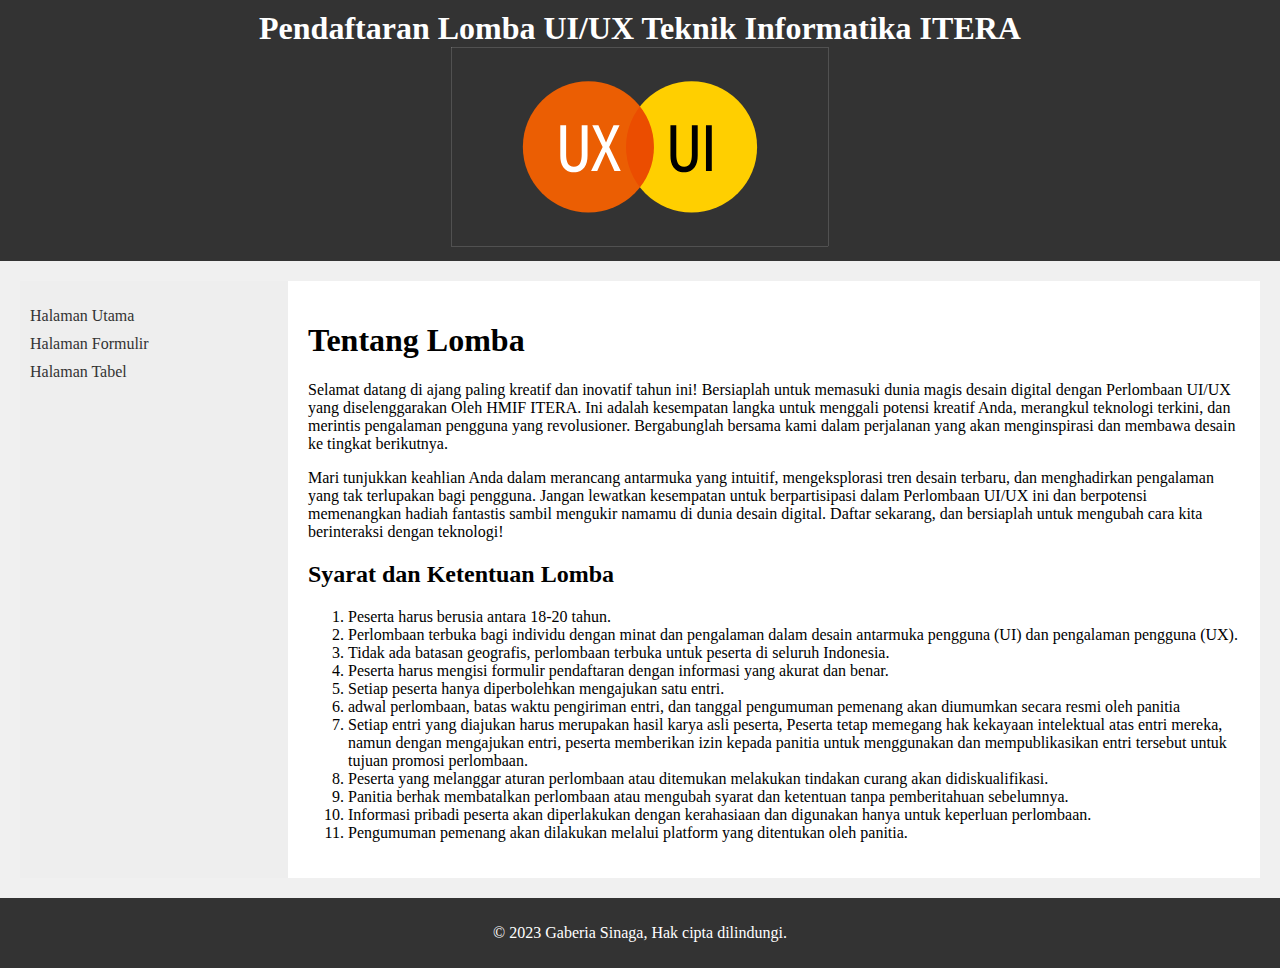
<file: Index.html>
<!DOCTYPE html>
<html lang="en">
<head>
    <meta charset="UTF-8">
    <title>Halaman Utama</title>
    <link rel="stylesheet" href="stylee.css">
</head>
<body>
    <header>
        <h1>Pendaftaran Lomba UI/UX Teknik Informatika ITERA</h1>
        <img src="logo.svg" alt="Logo Website" height="200" width="400">
    </header>
    <div class="body">
        <aside>
            <nav>
                <ul>
                    <li><a href="Index.html">Halaman Utama</a></li>
                    <li><a href="Formulir.html">Halaman Formulir</a></li>
                    <li><a href="Tabel.html">Halaman Tabel</a></li>
                </ul>
            </nav>
        </aside>
        <main>
            <h1>Tentang Lomba</h1>
            <p>Selamat datang di ajang paling kreatif dan inovatif tahun ini! 
                Bersiaplah untuk memasuki dunia magis desain digital dengan Perlombaan UI/UX yang diselenggarakan Oleh HMIF ITERA.
                Ini adalah kesempatan langka untuk menggali potensi kreatif Anda, merangkul teknologi terkini, dan merintis pengalaman pengguna yang revolusioner. 
                Bergabunglah bersama kami dalam perjalanan yang akan menginspirasi dan membawa desain ke tingkat berikutnya.</p>
            <p>Mari tunjukkan keahlian Anda dalam merancang antarmuka yang intuitif, mengeksplorasi tren desain terbaru, dan menghadirkan pengalaman yang tak terlupakan bagi pengguna. 
                Jangan lewatkan kesempatan untuk berpartisipasi dalam Perlombaan UI/UX ini dan berpotensi memenangkan hadiah fantastis sambil mengukir namamu di dunia desain digital. 
                Daftar sekarang, dan bersiaplah untuk mengubah cara kita berinteraksi dengan teknologi!</p>
            <h2>Syarat dan Ketentuan Lomba</h2>
            <ol>
                <li>Peserta harus berusia antara 18-20 tahun.</li>
                <li>Perlombaan terbuka bagi individu dengan minat dan pengalaman dalam desain antarmuka pengguna (UI) dan pengalaman pengguna (UX).</li>
                <li>Tidak ada batasan geografis, perlombaan terbuka untuk peserta di seluruh Indonesia.</li>
                <li>Peserta harus mengisi formulir pendaftaran dengan informasi yang akurat dan benar.</li>
                <li>Setiap peserta hanya diperbolehkan mengajukan satu entri.</li>
                <li>adwal perlombaan, batas waktu pengiriman entri, dan tanggal pengumuman pemenang akan diumumkan secara resmi oleh panitia</li>
                <li>Setiap entri yang diajukan harus merupakan hasil karya asli peserta, Peserta tetap memegang hak kekayaan intelektual atas entri mereka, namun dengan mengajukan entri, peserta memberikan izin kepada panitia untuk menggunakan dan mempublikasikan entri tersebut untuk tujuan promosi perlombaan.</li>
                <li>Peserta yang melanggar aturan perlombaan atau ditemukan melakukan tindakan curang akan didiskualifikasi.</li>
                <li>Panitia berhak membatalkan perlombaan atau mengubah syarat dan ketentuan tanpa pemberitahuan sebelumnya.</li>
                <li>Informasi pribadi peserta akan diperlakukan dengan kerahasiaan dan digunakan hanya untuk keperluan perlombaan.</li>
                <li>Pengumuman pemenang akan dilakukan melalui platform yang ditentukan oleh panitia.</li>
            </ol>
        </main>
    </div>
    <footer>
        <p>&copy; 2023 Gaberia Sinaga, Hak cipta dilindungi.</p>
    </footer>
</body>
</html>
</file>
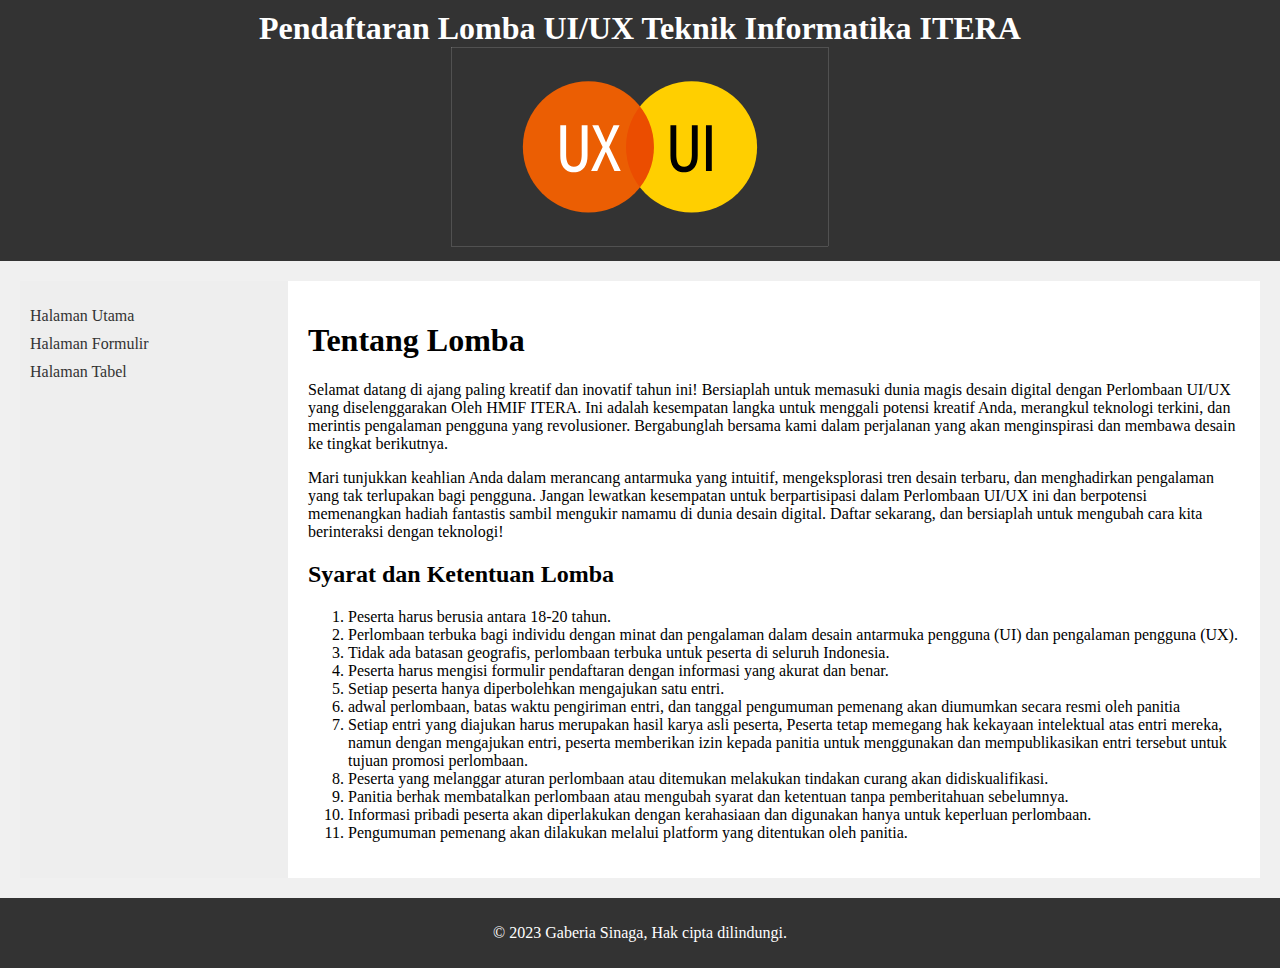
<file: Halaman_Utama.html>
<!DOCTYPE html>
<html lang="en">
<head>
    <meta charset="UTF-8">
    <title>Halaman Utama</title>
    <link rel="stylesheet" href="stylee.css">
</head>
<body>
    <header>
        <h1>Pendaftaran Lomba UI/UX Teknik Informatika ITERA</h1>
        <img src="logo.svg" alt="Logo Website" height="200" width="400">
    </header>
    <div class="body">
        <aside>
            <nav>
                <ul>
                    <li><a href="Halaman_Utama.html">Halaman Utama</a></li>
                    <li><a href="Formulir.html">Halaman Formulir</a></li>
                    <li><a href="Tabel.html">Halaman Tabel</a></li>
                </ul>
            </nav>
        </aside>
        <main>
            <h1>Tentang Lomba</h1>
            <p>Selamat datang di ajang paling kreatif dan inovatif tahun ini! 
                Bersiaplah untuk memasuki dunia magis desain digital dengan Perlombaan UI/UX yang diselenggarakan Oleh HMIF ITERA.
                Ini adalah kesempatan langka untuk menggali potensi kreatif Anda, merangkul teknologi terkini, dan merintis pengalaman pengguna yang revolusioner. 
                Bergabunglah bersama kami dalam perjalanan yang akan menginspirasi dan membawa desain ke tingkat berikutnya.</p>
            <p>Mari tunjukkan keahlian Anda dalam merancang antarmuka yang intuitif, mengeksplorasi tren desain terbaru, dan menghadirkan pengalaman yang tak terlupakan bagi pengguna. 
                Jangan lewatkan kesempatan untuk berpartisipasi dalam Perlombaan UI/UX ini dan berpotensi memenangkan hadiah fantastis sambil mengukir namamu di dunia desain digital. 
                Daftar sekarang, dan bersiaplah untuk mengubah cara kita berinteraksi dengan teknologi!</p>
            <h2>Syarat dan Ketentuan Lomba</h2>
            <ol>
                <li>Peserta harus berusia antara 18-20 tahun.</li>
                <li>Perlombaan terbuka bagi individu dengan minat dan pengalaman dalam desain antarmuka pengguna (UI) dan pengalaman pengguna (UX).</li>
                <li>Tidak ada batasan geografis, perlombaan terbuka untuk peserta di seluruh Indonesia.</li>
                <li>Peserta harus mengisi formulir pendaftaran dengan informasi yang akurat dan benar.</li>
                <li>Setiap peserta hanya diperbolehkan mengajukan satu entri.</li>
                <li>adwal perlombaan, batas waktu pengiriman entri, dan tanggal pengumuman pemenang akan diumumkan secara resmi oleh panitia</li>
                <li>Setiap entri yang diajukan harus merupakan hasil karya asli peserta, Peserta tetap memegang hak kekayaan intelektual atas entri mereka, namun dengan mengajukan entri, peserta memberikan izin kepada panitia untuk menggunakan dan mempublikasikan entri tersebut untuk tujuan promosi perlombaan.</li>
                <li>Peserta yang melanggar aturan perlombaan atau ditemukan melakukan tindakan curang akan didiskualifikasi.</li>
                <li>Panitia berhak membatalkan perlombaan atau mengubah syarat dan ketentuan tanpa pemberitahuan sebelumnya.</li>
                <li>Informasi pribadi peserta akan diperlakukan dengan kerahasiaan dan digunakan hanya untuk keperluan perlombaan.</li>
                <li>Pengumuman pemenang akan dilakukan melalui platform yang ditentukan oleh panitia.</li>
            </ol>
        </main>
    </div>
    <footer>
        <p>&copy; 2023 Gaberia Sinaga, Hak cipta dilindungi.</p>
    </footer>
</body>
</html>
</file>
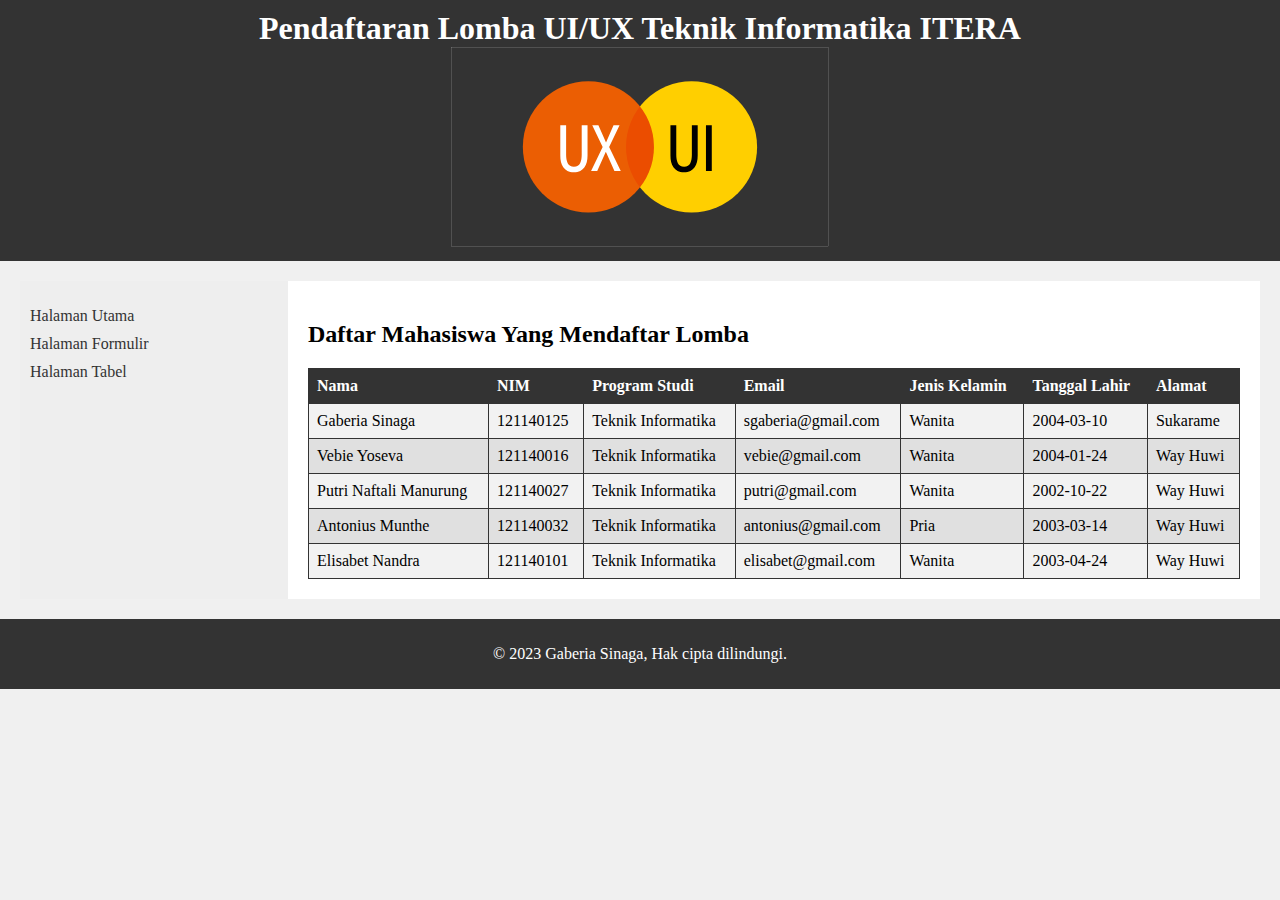
<file: Tabel.html>
<!DOCTYPE html>
<html lang="en">
  <head>
    <meta charset="UTF-8" />
    <title>Halaman Tabel</title>
    <link rel="stylesheet" href="style1.css" />
    <link rel="stylesheet" href="stylee.css" />
  </head>
  <body>
    <header>
      <h1>Pendaftaran Lomba UI/UX Teknik Informatika ITERA</h1>
      <img src="logo.svg" alt="Logo Website" height="200" width="400" />
    </header>
    <div class="body">
      <aside>
        <nav>
          <ul>
            <li><a href="Index.html">Halaman Utama</a></li>
            <li><a href="Formulir.html">Halaman Formulir</a></li>
            <li><a href="Tabel.html">Halaman Tabel</a></li>
          </ul>
        </nav>
      </aside>
      <main>
        <h2>Daftar Mahasiswa Yang Mendaftar Lomba</h2>
        <table id="data-table">
          <tr>
            <th>Nama</th>
            <th>NIM</th>
            <th>Program Studi</th>
            <th>Email</th>
            <th>Jenis Kelamin</th>
            <th>Tanggal Lahir</th>
            <th>Alamat</th>
          </tr>
          <tr>
            <td>Gaberia Sinaga</td>
            <td>121140125</td>
            <td>Teknik Informatika</td>
            <td>sgaberia@gmail.com</td>
            <td>Wanita</td>
            <td>2004-03-10</td>
            <td>Sukarame</td>
          </tr>
          <tr>
            <td>Vebie Yoseva</td>
            <td>121140016</td>
            <td>Teknik Informatika</td>
            <td>vebie@gmail.com</td>
            <td>Wanita</td>
            <td>2004-01-24</td>
            <td>Way Huwi</td>
          </tr>
          <tr>
            <td>Putri Naftali Manurung</td>
            <td>121140027</td>
            <td>Teknik Informatika</td>
            <td>putri@gmail.com</td>
            <td>Wanita</td>
            <td>2002-10-22</td>
            <td>Way Huwi</td>
          </tr>
          <tr>
            <td>Antonius Munthe</td>
            <td>121140032</td>
            <td>Teknik Informatika</td>
            <td>antonius@gmail.com</td>
            <td>Pria</td>
            <td>2003-03-14</td>
            <td>Way Huwi</td>
          </tr>
          <tr>
            <td>Elisabet Nandra</td>
            <td>121140101</td>
            <td>Teknik Informatika</td>
            <td>elisabet@gmail.com</td>
            <td>Wanita</td>
            <td>2003-04-24</td>
            <td>Way Huwi</td>
          </tr>
        </table>
      </main>
    </div>
    <footer>
      <p>&copy; 2023 Gaberia Sinaga, Hak cipta dilindungi.</p>
    </footer>
    <script>
      const urlParams = new URLSearchParams(window.location.search);
      if (urlParams.has("nama")) {
        const nama = urlParams.get("nama");
        const nim = urlParams.get("nim");
        const programStudi = urlParams.get("program_studi");
        const email = urlParams.get("email");
        const jenisKelamin = urlParams.get("jenis_kelamin");
        const tanggalLahir = urlParams.get("tanggal_lahir");
        const alamat = urlParams.get("alamat");

        const dataTable = document.getElementById("data-table");

        const newRow = dataTable.insertRow(1);

        const namaCell = newRow.insertCell(0);
        const nimCell = newRow.insertCell(1);
        const prodiCell = newRow.insertCell(2);
        const emailCell = newRow.insertCell(3);
        const jenisKelaminCell = newRow.insertCell(4);
        const tglLahirCell = newRow.insertCell(5);
        const alamatCell = newRow.insertCell(6);

        namaCell.innerHTML = nama;
        nimCell.innerHTML = nim;
        prodiCell.innerHTML = programStudi;
        emailCell.innerHTML = email;
        jenisKelaminCell.innerHTML = jenisKelamin;
        tglLahirCell.innerHTML = tanggalLahir;
        alamatCell.innerHTML = alamat;
      }
    </script>
  </body>
</html>
</file>
<file: stylee.css>
body {
    font-family: 'Times New Roman', Times, serif;
    background-color: #f0f0f0;
    margin: 0;
    padding: 0;
}

header {
    background-color: #333;
    color: #fff;
    padding: 10px;
    text-align: center;
}

header h1 {
    margin: 0;
}

body .body {
    display: flex;
    justify-content: space-between;
    padding: 20px;
}

aside {
    width: 20%;
    background-color: #eee;
    padding: 10px;
}

nav ul {
    list-style: none;
    padding: 0;
}

nav ul li {
    margin-bottom: 10px;
}

nav ul li a {
    text-decoration: none;
    color: #333;
}

main {
    flex: 1;
    background-color: #fff;
    padding: 20px;
}

table {
    border-collapse: collapse;
    width: 100%;
}

table, th, td {
    border: 1px solid #333;
}

th, td {
    padding: 8px;
    text-align: left;
}

tr:nth-child(even) {
    background-color: #f2f2f2;
}

footer {
    background-color: #333;
    color: #fff;
    text-align: center;
    padding: 10px;
}

.page {
    display: none;
}

#home {
    display: block;
}
</file>
<file: style1.css>
table tr:nth-child(even) {
  background-color: #f2f2f2;
}

table tr:nth-child(odd) {
  background-color: #e0e0e0;
}

table th {
  background-color: #333;
  color: white;
}

footer {
  text-align: center;
  background-color: #333;
  color: white;
  padding: 10px;
}
</file>
